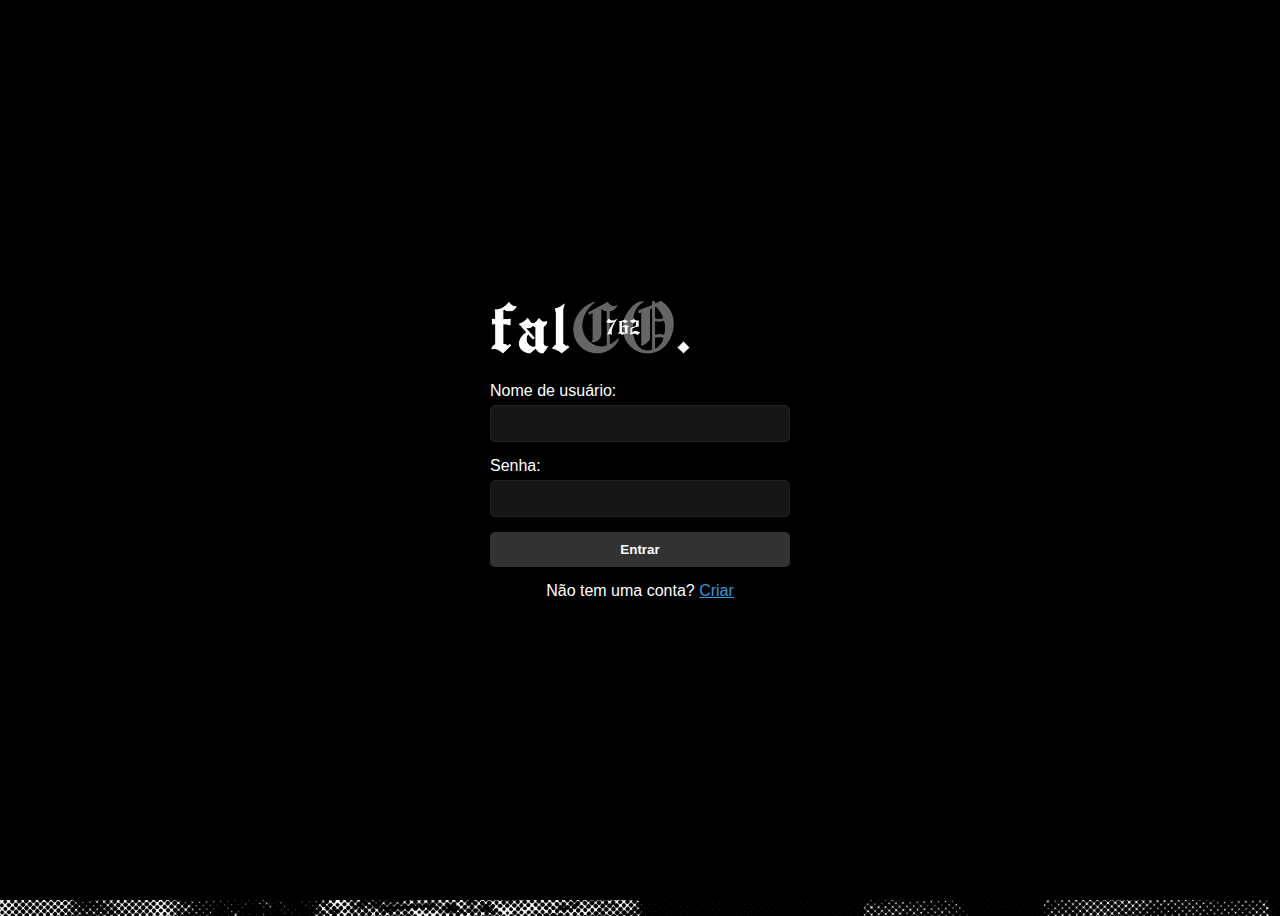
<file: index.html>
<!DOCTYPE html>
<html>
<head>
    <title>Login</title>
    <style>
        body {
            font-family: 'Helvetica Neue', 'Arial', sans-serif;
            background-color: #000000;
            background-image: url(imagens/fundologin.jpg);
            background-size: cover;
            background-repeat: no-repeat;
            background-position: center;
            display: flex;
            justify-content: center;
            align-items: center;
            height: 100vh;
            overflow: hidden;
            color: #AA0000;
        }

        .login-container {
            background-color: black;
            color: white;
            padding: 30px;
            border-radius: 13px;
            width: 300px;
            position: relative;
            z-index: 1;
        }

        .login-container h2 {
            text-align: center;
            color: white;
            margin-bottom: 20px;
        }

        .form-group {
            margin-bottom: 15px;
        }

        .form-group label {
            display: block;
            margin-bottom: 5px;
            color: white;
        }

        .form-group input {
            width: 100%;
            padding: 10px;
            border: 1px solid #222222;
            border-radius: 5px;
            box-sizing: border-box;
            background-color: #161616;
            color: #C8C8C8;
        }

        button {
            width: 100%;
            font-weight: bold;
            padding: 10px;
            background-color: #323232;
            color: white;
            border: none;
            border-radius: 5px;
            cursor: pointer;
            box-shadow: 0px 0px 5px rgba(0, 0, 0, 0.1);
        }

        .register-link {
            text-align: center;
            margin-top: 15px;
        }

        .register-link a {
            color: #3498db;
            text-decoration: ;
        }

        .log {
            margin-top: -15px;
            margin-bottom: 24px;
            text-align: center;
        }
        
input:focus {
  outline: none;
  border-color: #AA0000;
  border: 3px;
}

        .overlay {
            position: fixed;
            top: 0;
            left: 0;
            width: 100%;
            height: 100%;
            background-color: black;
            opacity: 1;
            transition: opacity 1s ease;
            z-index: 0; 
        }

        .fade-out {
            opacity: 0;
        }
    </style>
</head>
<body>
    <div class="overlay" id="overlay"></div>
    <div class="login-container">
        <img class="log" src="imagens/log.png" alt="logo" width="200px">
        <form onsubmit="return validarLogin();">
            <div class="form-group">
                <label for="username">Nome de usuário:</label>
                <input type="text" id="username" name="username" required>
            </div>
            <div class="form-group">
                <label for="password">Senha:</label>
                <input type="password" id="password" name="password" required>
            </div>
            <button type="submit">Entrar</button>
        </form>
        <div class="register-link">
            Não tem uma conta? <a href="criarconta.html">Criar</a>
        </div>
    </div>
    <script>
        function validarLogin() {
            var username = document.getElementById("username").value;
            var password = document.getElementById("password").value;

            if (username === "a" && password === "a") {
                window.location.href = "paginainicial.html";
                return false; 
            } else {
                alert("Usuário ou senha incorretos.");
                return false; 
            }
        }

        window.onload = function() {
            setTimeout(function() {
                document.getElementById('overlay').classList.add('fade-out');
            }, 1000);
        };
    </script>
</body>
</html>
</file>
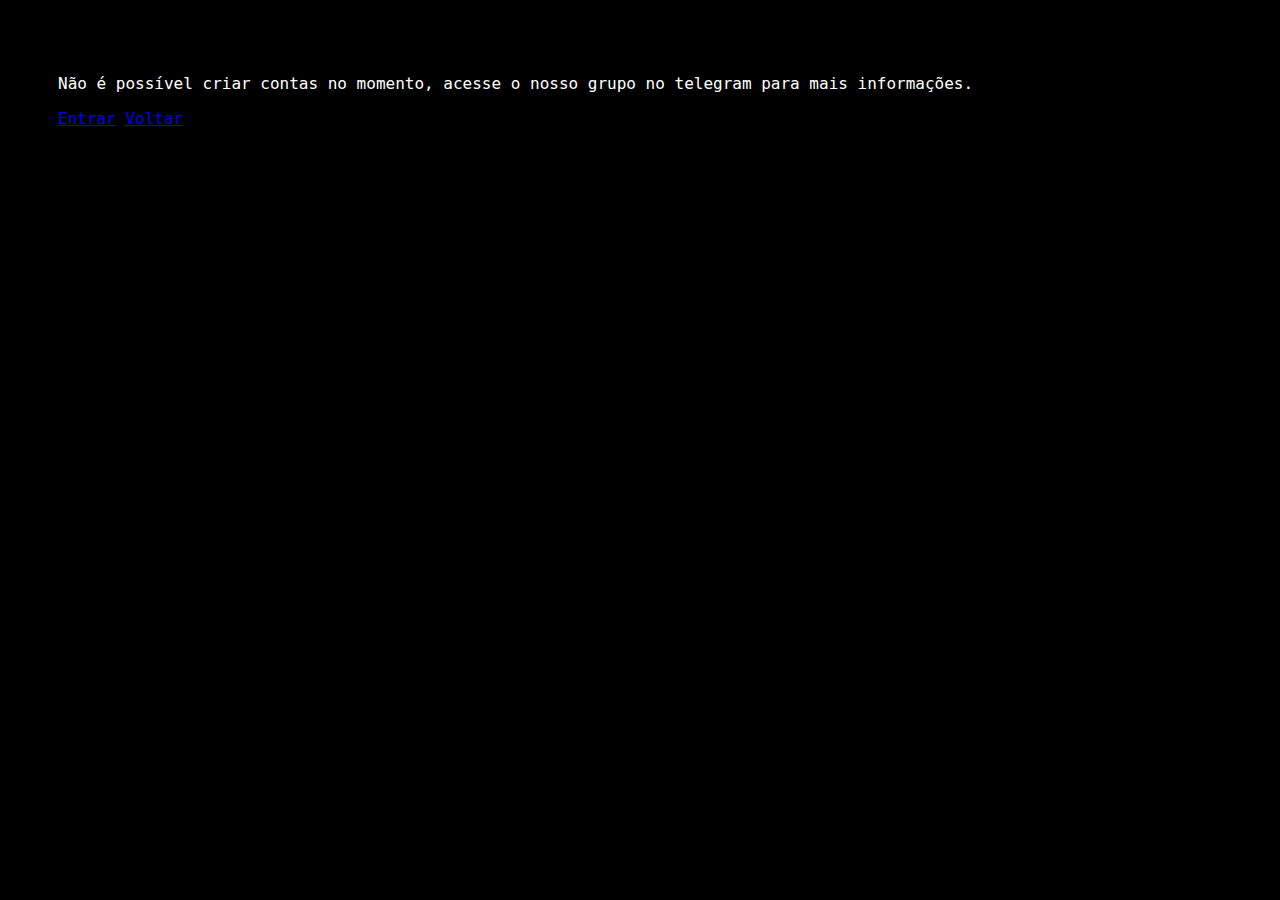
<file: criarconta.html>
<!DOCTYPE html>
<html>

<head>
  <meta charset="UTF-8">
  <meta name="viewport" content="width=device-width, initial-scale=1">
  <title>Conta</title>
  <style>
    body {
      background-color: black;
      color: white;
      font-family: 'Fira Mono', monospace;
      padding: 50px;
    }
  </style>
</head>
<body>
  <p>Não é possível criar contas no momento, acesse o nosso grupo no telegram para mais informações.</p>
  <a href="https://t.me/+RScEUKbcs1kwYWQx">Entrar</a>
  <a href="index.html">Voltar</a>
</body>
</html>
</file>
